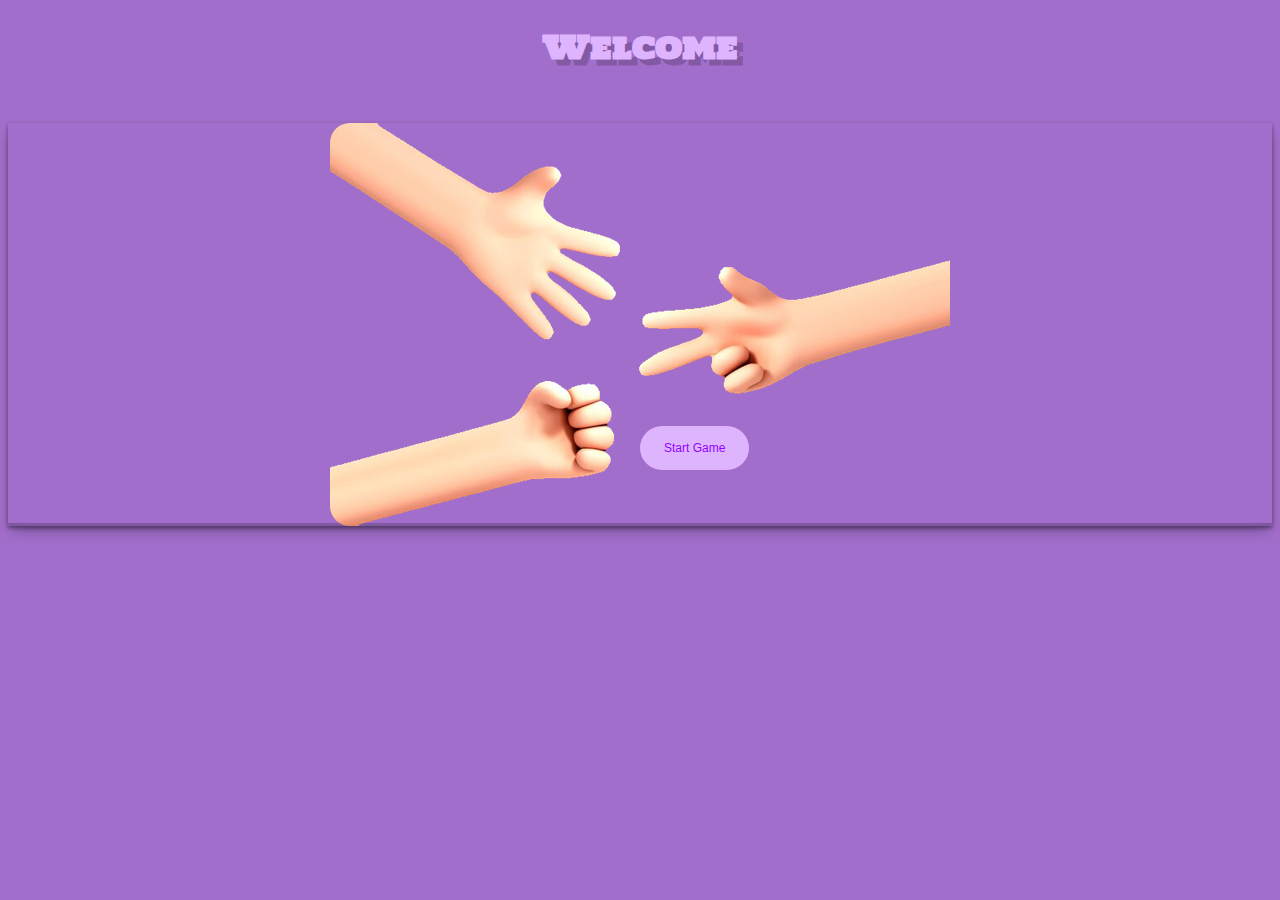
<file: index.html>
<!DOCTYPE html>
<html lang="en">
  <head>
    <meta charset="UTF-8" />
    <meta http-equiv="X-UA-Compatible" content="IE=edge" />
    <meta name="viewport" content="width=device-width, initial-scale=1.0" />
    <title>Start Rock Paper Scissors Game</title>
    <link rel="preconnect" href="https://fonts.googleapis.com" />
    <link rel="preconnect" href="https://fonts.gstatic.com" crossorigin />
    <link
      href="https://cdn.jsdelivr.net/npm/bootstrap@5.2.3/dist/css/bootstrap.min.css"
      rel="stylesheet"
      integrity="sha384-rbsA2VBKQhggwzxH7pPCaAqO46MgnOM80zW1RWuH61DGLwZJEdK2Kadq2F9CUG65"
      crossorigin="anonymous"
    />
    <link
      href="https://fonts.googleapis.com/css2?family=Holtwood+One+SC&display=swap"
      rel="stylesheet"
    />
    <link rel="stylesheet" href="CSS/style.css" />
  </head>
  <body>
    <div class="start-game-html" id="start-game-html">
      <h1>Welcome</h1>
      <main>
        <img
          class="rock-paper-scissors"
          src="/images/game.png"
          alt="Rock Paper Scissors hands"
        />
        <button
          href="HTML/user_choice.html"
          id="start-game-btn"
          class="start-game-btn w-20"
        >
          Start Game
        </button>
      </main>
    </div>
    <div class="user-choice-html" id="user-choice-html">
      <div class="container">
        <div class="row"><h1>click your choice</h1></div>
        <div class="border-style">
          <div class="row mb-5">
            <div class="col-4">
              <img class="rock" src="/images/rock.png" alt="Rock" />
            </div>
            <div class="col-4">
              <img class="paper" src="/images/paper.png" alt="Paper" />
            </div>
            <div class="col-4">
              <img class="scissors" src="/images/scissors.png" alt="Scissors" />
            </div>
          </div>
          <div class="row buttons">
            <div class="col-4 text-center">
              <button id="rock" class="btn-style ms-2 mb-3 game-btn w-75">
                Rock
              </button>
            </div>
            <div class="col-4 text-center gx-0">
              <button id="paper" class="btn-style ms-1 game-btn w-75">
                Paper
              </button>
            </div>
            <div class="col-4 text-center gx-0">
              <button
                id="scissors"
                class="btn-style scissors-btn m-0 game-btn w-75"
              >
                Scissors
              </button>
            </div>
          </div>
        </div>
      </div>
    </div>
    <div class="result-html" id="result-html">
      <div class="container mt-5">
        <div class="border-style">
          <div class="row">
            <div class="col-6">
              <img
                class="user-img rock-user"
                id="user-img"
                src="/images/rock.png"
                alt=""
              />
            </div>
            <div class="col-6">
              <img
                class="computer-img scissors-computer"
                id="computer-img"
                src="/images/scissors.png"
                alt=""
              />
            </div>
          </div>
          <div class="row">
            <div class="col-4 choice-style mb-5 ms-2 p-1">
              yours:
              <div id="user" class="user"></div>
            </div>
            <div class="col-3"><h3 class="result" id="result"></h3></div>
            <div class="col-4 choice-style mb-5 me-1">
              computers:
              <div id="computer" class="computer"></div>
            </div>
          </div>
          <div class="row">
            <div class="col">
              <button class="try-agin-btn w-100 m-auto" id="try-agin-btn">
                try agin
              </button>
            </div>
          </div>
        </div>
      </div>
    </div>
    <script src="javaScript/index.js"></script>
  </body>
</html>
</file>
<file: CSS/style.css>
body {
  background: #a26ecb 88.8%;
  box-sizing: border-box;
  font-family: Holtwood One SC;
}
.user-choice-html,.result-html{
  display: none;
}

main {
  position: relative;
}
.border-style,main{
  box-shadow: rgba(0, 0, 0, 0.4) 0px 2px 4px,
    rgba(0, 0, 0, 0.3) 0px 7px 13px -3px, rgba(0, 0, 0, 0.2) 0px -3px 0px inset;

}
h1,h3 {
  text-align: center;
  color: #deb4ff;
  text-shadow: 6px 6px 0px rgba(0,0,0,0.2);
}
.rock-paper-scissors {
  max-width: 90%;
  border-radius: 20px;
  display: block;
  margin: 50px auto;
}

.start-game-btn {
  position: absolute;
  top: 75%;
  left: 50%;
}

button {
  text-align: center;
  display: block;
  font-size: 12px;
  font-weight: 400;
  line-height: 20px;
  text-align: center;
  background: #deb4ff;
  color: #9002ff;
  border-radius: 25px;
  border: none;
  cursor: pointer;
  padding: 12px 24px;
  transition: all 200ms ease-in-out;
  text-decoration: none;
}
button:hover,
button:focus {
  color: #9002ff;
  outline: none;
  box-shadow: rgba(0, 0, 0, 0.4) 0px 2px 4px,
  rgba(0, 0, 0, 0.3) 0px 7px 13px -3px, rgba(0, 0, 0, 0.2) 0px -3px 0px inset;
}
a:active{
  color: #9002ff;

}
.rock {

  border-radius: 51px;
  transform: rotate(-129.97deg);
}
.paper {
  border-radius: 41px;
  transform: rotate(179.49deg);
}
.scissors {
  border-radius: 34px;
  transform: rotate(-142.57deg);
}
.container{
  text-align: center;
}
.rock,.paper,.scissors{
  width: 50%;
}
.computer-img,.user-img{
  
  width: 25%;
}

.rock-user{
transform: rotate(-90.87deg);
}
.paper-user{
  transform: rotate(-127deg);
}
.scissors-user{
  transform: rotate(-90.8deg);
}
.rock-computer{
  transform: rotate(92.05deg);
}
.paper-computer{
  transform: rotate(58.27deg);
}
.scissors-computer{
transform: rotate(95.64deg);
}
.choice-style{
  color: #deb4ff;
}
.result{

text-shadow: 0 1px 0 #ccc, 
               0 2px 0 #c9c9c9,
               0 3px 0 #bbb,
               0 4px 0 #b9b9b9,
               0 5px 0 #aaa,
               0 6px 1px rgba(0,0,0,.1),
               0 0 5px rgba(0,0,0,.1),
               0 1px 3px rgba(0,0,0,.3),
               0 3px 5px rgba(0,0,0,.2),
               0 5px 10px rgba(0,0,0,.25),
               0 10px 10px rgba(0,0,0,.2),
               0 20px 20px rgba(0,0,0,.15);
}
.computer,.user{
  background: #deb4ff;
  color: #9002ff;
  border-radius: 55.997px;
  box-shadow: rgba(6, 24, 44, 0.4) 0px 0px 0px 2px, rgba(6, 24, 44, 0.65) 0px 4px 6px -1px, rgba(255, 255, 255, 0.08) 0px 1px 0px inset;
}
</file>
